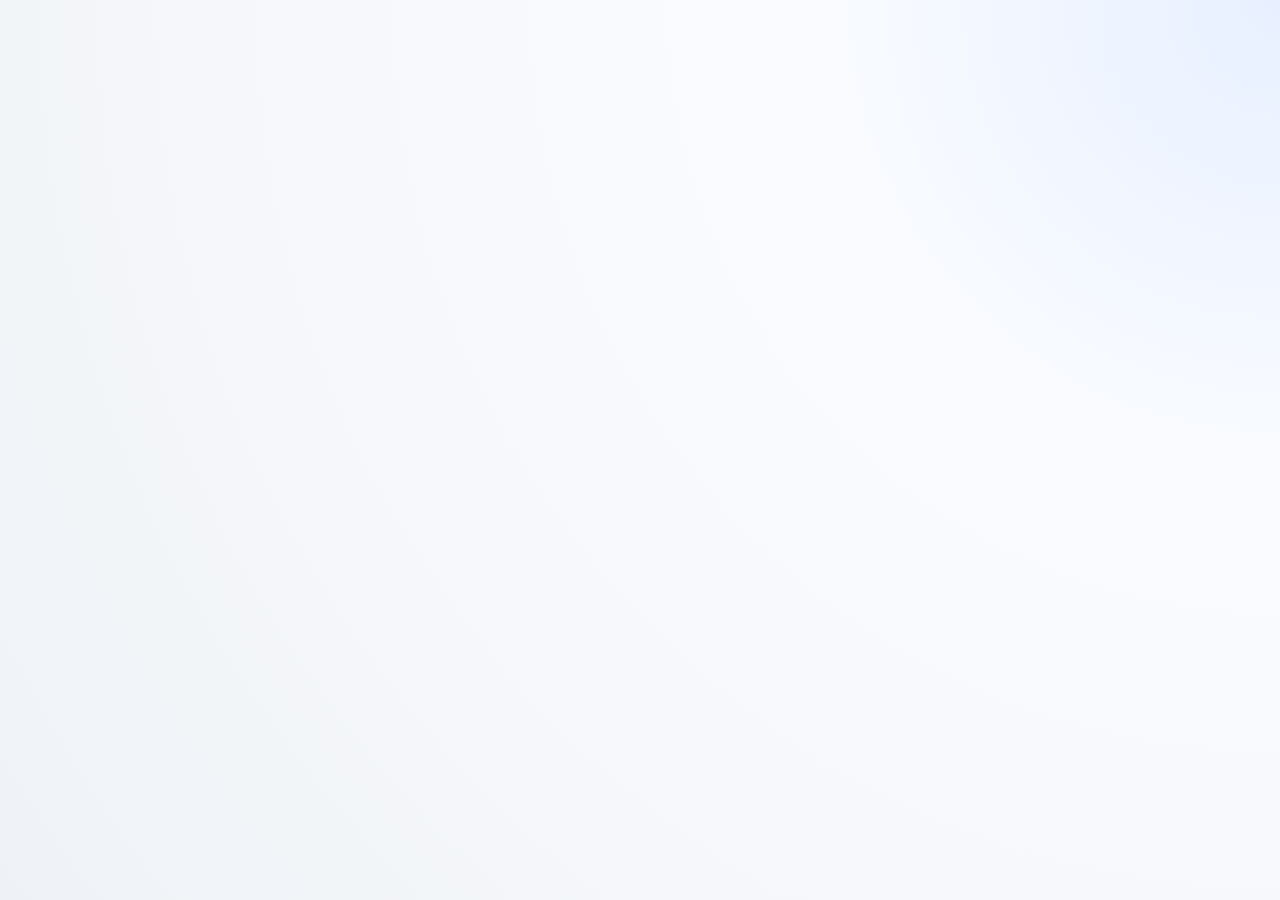
<file: ibm-quantum.event-activation.com/index.html>
<!DOCTYPE html><html lang="en" class="ibm_plex_sans_226a16b8-module__QZ1NCq__variable h-full antialiased"><head><meta charSet="utf-8"/><meta name="viewport" content="width=device-width, initial-scale=1"/><link rel="preload" href="_next/static/media/03fc1b4a8d284b5e-s.p.09.f.n_ccld80.woff2" as="font" type="font/woff2"/><link rel="preload" href="_next/static/media/37a1c0476297a605-s.p.0g.3shamjvs-l.woff2" as="font" type="font/woff2"/><link rel="preload" as="image" href="assets/intro/1/1.webp"/><link rel="preload" as="image" href="assets/intro/2/8.webp"/><link rel="preload" as="image" href="assets/intro/3/13.webp"/><link rel="preload" as="image" href="assets/intro/4/2.webp"/><link rel="preload" as="image" href="assets/intro/5/1.webp"/><link rel="stylesheet" href="_next/static/chunks/16kgvnosf3m.k.css" data-precedence="next"/><link rel="stylesheet" href="_next/static/chunks/0wv5oasuxgbfo.css" data-precedence="next"/><link rel="stylesheet" href="_next/static/chunks/0p_g6t8e8xo-l.css" data-precedence="next"/><link rel="preload" as="script" fetchPriority="low" href="_next/static/chunks/0jd5dmmhkmk8j.js"/><script src="_next/static/chunks/04aem330ymbdp.js" async=""></script><script src="_next/static/chunks/12.eg6ivi-u1j.js" async=""></script><script src="_next/static/chunks/0r7m44~cm1a3r.js" async=""></script><script src="_next/static/chunks/0pqt~8bl3ukh4.js" async=""></script><script src="_next/static/chunks/turbopack-0rd55b__10yuu.js" async=""></script><script src="_next/static/chunks/01xlw8hd842-c.js" async=""></script><script src="_next/static/chunks/0d3shmwh5_nmn.js" async=""></script><script src="_next/static/chunks/03m3-xd-h1jk~.js" async=""></script><script src="_next/static/chunks/0r.2_htp7u2wr.js" async=""></script><script src="_next/static/chunks/0-bl3vhfbx8uj.js" async=""></script><script src="_next/static/chunks/0r3wm1yxmbxy9.js" async=""></script><meta name="next-size-adjust" content=""/><title>IBM Quantum</title><meta name="description" content="Explore IBM Quantum case studies"/><link rel="icon" href="favicon%EF%B9%96favicon.0x3dzn~oxb6tn.ico" sizes="256x256" type="image/x-icon"/><script src="_next/static/chunks/03~yq9q893hmn.js" noModule=""></script><style>
:root{--bg:#f4f4f4;--panel:#ffffff;--text:#161616;--accent:#0f62fe}body{background:radial-gradient(circle at top right,#e8f0ff 0,#f9fbff 30%,#f5f7fa 70%,#eef2f6 100%);}
.h-screen.w-screen.overflow-auto{padding:clamp(12px,2vw,28px);box-sizing:border-box;}
.h-screen.w-screen.overflow-auto>.relative.origin-top-left{transform-origin:top center;transition:transform .25s ease;}
button.flex.h-full.w-full.cursor-pointer.flex-col{border-radius:24px;box-shadow:0 24px 60px rgba(9,30,66,.18);overflow:hidden;}
@media (max-width:1100px){dialog.absolute.inset-0{padding:24px!important}dialog h2{font-size:clamp(38px,9vw,82px)!important;line-height:1.05!important}dialog p{font-size:clamp(20px,4vw,34px)!important;line-height:1.3!important}}
</style></head><body class="flex min-h-full flex-col"><div hidden=""><!--$--><!--/$--></div><div class="h-screen w-screen overflow-auto"><div class="relative origin-top-left" style="width:2160px;height:3840px"><div class="isolate size-full"><!--&--><button class="flex h-full w-full cursor-pointer flex-col gap-[20px] bg-white p-[80px] opacity-0"><div class="flex h-[1360px] shrink-0 gap-[20px]"><div class="flex w-[942px] shrink-0 flex-col justify-between overflow-clip bg-[#21272a] p-[80px]"><h1 class="text-left font-[family-name:var(--font-ibm-plex-sans)] text-[112px] leading-[128px] font-light whitespace-pre-line text-white">Explore IBM Quantum case studies</h1><div class="flex items-center justify-end"><svg width="160" height="160" viewBox="0 0 32 32" fill="white" xmlns="http://www.w3.org/2000/svg"><path d="M18 6l-1.43 1.393L24.15 15H4v2h20.15l-7.58 7.573L18 26l10-10z"></path></svg></div></div><div class="flex min-w-0 flex-1 flex-col gap-[20px]"><div class="relative min-h-0 flex-1"><div class="relative h-full w-full overflow-hidden"><div class="absolute inset-0 transition-opacity duration-1000 opacity-0"><img alt="" loading="lazy" decoding="async" data-nimg="fill" class="transition-opacity duration-1000 object-cover opacity-0" style="position:absolute;height:100%;width:100%;left:0;top:0;right:0;bottom:0;color:transparent" src="assets/intro/1/11.webp"/></div><div class="absolute inset-0 transition-opacity duration-1000 opacity-100"><img alt="" decoding="async" data-nimg="fill" class="transition-opacity duration-1000 object-cover opacity-0" style="position:absolute;height:100%;width:100%;left:0;top:0;right:0;bottom:0;color:transparent" src="assets/intro/1/1.webp"/></div></div></div><div class="relative min-h-0 flex-1"><div class="relative h-full w-full overflow-hidden"><div class="absolute inset-0 transition-opacity duration-1000 opacity-0"><img alt="" loading="lazy" decoding="async" data-nimg="fill" class="transition-opacity duration-1000 object-cover opacity-0" style="position:absolute;height:100%;width:100%;left:0;top:0;right:0;bottom:0;color:transparent" src="assets/intro/2/7.webp"/></div><div class="absolute inset-0 transition-opacity duration-1000 opacity-100"><img alt="" decoding="async" data-nimg="fill" class="transition-opacity duration-1000 object-cover opacity-0" style="position:absolute;height:100%;width:100%;left:0;top:0;right:0;bottom:0;color:transparent" src="assets/intro/2/8.webp"/></div></div></div></div></div><div class="flex min-h-0 flex-1 gap-[20px]"><div class="relative h-full w-[942px] shrink-0"><div class="relative h-full w-full overflow-hidden"><div class="absolute inset-0 transition-opacity duration-1000 opacity-0"><img alt="" loading="lazy" decoding="async" data-nimg="fill" class="transition-opacity duration-1000 object-cover opacity-0" style="position:absolute;height:100%;width:100%;left:0;top:0;right:0;bottom:0;color:transparent" src="assets/intro/3/12.webp"/></div><div class="absolute inset-0 transition-opacity duration-1000 opacity-100"><img alt="" decoding="async" data-nimg="fill" class="transition-opacity duration-1000 object-cover opacity-0" style="position:absolute;height:100%;width:100%;left:0;top:0;right:0;bottom:0;color:transparent" src="assets/intro/3/13.webp"/></div></div></div><div class="flex w-[538px] shrink-0 flex-col gap-[20px]"><div class="min-h-0 flex-1 bg-[#e0e0e0]"></div><div class="min-h-0 flex-1 bg-[#697077]"></div></div><div class="relative min-w-0 flex-1"><div class="relative h-full w-full overflow-hidden"><div class="absolute inset-0 transition-opacity duration-1000 opacity-0"><img alt="" loading="lazy" decoding="async" data-nimg="fill" class="transition-opacity duration-1000 object-cover opacity-0" style="position:absolute;height:100%;width:100%;left:0;top:0;right:0;bottom:0;color:transparent" src="assets/intro/4/1.webp"/></div><div class="absolute inset-0 transition-opacity duration-1000 opacity-100"><img alt="" decoding="async" data-nimg="fill" class="transition-opacity duration-1000 object-cover opacity-0" style="position:absolute;height:100%;width:100%;left:0;top:0;right:0;bottom:0;color:transparent" src="assets/intro/4/2.webp"/></div></div></div></div><div class="flex h-[1360px] shrink-0 gap-[20px]"><div class="relative min-w-0 flex-1"><div class="relative h-full w-full overflow-hidden"><div class="absolute inset-0 transition-opacity duration-1000 opacity-0"><img alt="" loading="lazy" decoding="async" data-nimg="fill" class="transition-opacity duration-1000 object-cover opacity-0" style="position:absolute;height:100%;width:100%;left:0;top:0;right:0;bottom:0;color:transparent" src="assets/intro/5/13.webp"/></div><div class="absolute inset-0 transition-opacity duration-1000 opacity-100"><img alt="" decoding="async" data-nimg="fill" class="transition-opacity duration-1000 object-cover opacity-0" style="position:absolute;height:100%;width:100%;left:0;top:0;right:0;bottom:0;color:transparent" src="assets/intro/5/1.webp"/></div></div></div><div class="flex w-[480px] shrink-0 flex-col gap-[20px]"><div class="min-h-0 flex-1 bg-[#21272a]"></div><div class="min-h-0 flex-1 bg-[#e0e0e0]"></div></div></div></button><!--/&--><dialog open="" aria-labelledby="_R_9avb_" data-state="inactive" class="absolute inset-0 z-50 m-0 flex size-full flex-col border-none bg-white p-40 data-[state=inactive]:invisible"><div class="flex items-center justify-between"><span class="font-[family-name:var(--font-ibm-plex-sans)] text-[68px] leading-[68px] font-light text-[#161616]">IBM Quantum</span><button aria-label="Reset activation" class="cursor-pointer bg-transparent p-0" type="button"><img alt="IBM" loading="lazy" width="54" height="54" decoding="async" data-nimg="1" class="h-[54px] w-auto" style="color:transparent" src="assets/ibm-logo.svg"/></button></div><div class="mt-40 flex flex-1 flex-col font-[family-name:var(--font-ibm-plex-sans)] font-light text-[#161616]"><h2 id="_R_9avb_" class="text-[168px] leading-[200px]">Are you still there?</h2><div class="mt-20 flex flex-col gap-20"><p class="text-[62px] leading-[86px] tracking-[0.64px]">Your session will reset in <!-- -->10<!-- --> seconds.</p></div></div></dialog></div><div role="presentation" aria-hidden="true" class="cds--layer-one cds--modal ConfigModal-module-scss-module__jM0W_q__Modal"><div class="cds--modal-container" role="dialog" aria-modal="true"><button type="button" class="cds--visually-hidden">Focus sentinel</button><div class="cds--modal-container-body"><div class="cds--modal-header"><h2>Set up your activation</h2><div class="cds--modal-close-button"><span class="cds--popover-container cds--popover--caret cds--popover--high-contrast cds--popover--left cds--tooltip cds--icon-tooltip"><div class="cds--tooltip-trigger__wrapper"><button aria-label="Close" aria-labelledby="tooltip-_R_66mavb_" class="cds--modal-close cds--btn cds--btn--primary cds--btn--icon-only" type="button"><svg focusable="false" preserveAspectRatio="xMidYMid meet" fill="currentColor" aria-hidden="true" width="20" height="20" viewBox="0 0 32 32" class="cds--modal-close__icon" xmlns="http://www.w3.org/2000/svg"><path d="M17.4141 16 24 9.4141 22.5859 8 16 14.5859 9.4143 8 8 9.4141 14.5859 16 8 22.5859 9.4143 24 16 17.4141 22.5859 24 24 22.5859 17.4141 16z"></path></svg></button></div><span aria-hidden="true" id="tooltip-_R_66mavb_" role="tooltip" class="cds--popover"><span class="cds--popover-content cds--tooltip-content">Close</span><span class="cds--popover-caret"></span></span></span></div></div><div class="cds--layer-two cds--modal-content cds--modal-scroll-content--no-fade"><div><label class="cds--label cds--label--no-margin ConfigModal-module-scss-module__jM0W_q__label" dir="auto">What is the purpose of this activation?</label><div class="cds--form-item"><fieldset class="cds--radio-button-group cds--radio-button-group--vertical cds--radio-button-group--label-right"><div class="cds--radio-button-wrapper"><input type="radio" class="cds--radio-button" id="radio-button-_R_csqmavb_" name="activation-type" value="event"/><label for="radio-button-_R_csqmavb_" class="cds--radio-button__label"><span class="cds--radio-button__appearance"></span><span class="cds--radio-button__label-text" dir="auto">Event</span></label></div><div class="cds--radio-button-wrapper"><input type="radio" class="cds--radio-button" id="radio-button-_R_ksqmavb_" name="activation-type" value="innovation_studio"/><label for="radio-button-_R_ksqmavb_" class="cds--radio-button__label"><span class="cds--radio-button__appearance"></span><span class="cds--radio-button__label-text" dir="auto">Innovation studio</span></label></div><div class="cds--radio-button-wrapper"><input type="radio" class="cds--radio-button" id="radio-button-_R_ssqmavb_" name="activation-type" value="test"/><label for="radio-button-_R_ssqmavb_" class="cds--radio-button__label"><span class="cds--radio-button__appearance"></span><span class="cds--radio-button__label-text" dir="auto">Test and others</span></label></div></fieldset><div class="cds--radio-button__validation-msg"></div></div></div></div><div aria-busy="false" class="cds--modal-footer cds--btn-set"><button class="cds--btn cds--btn--primary" type="button">Continue</button></div></div><button type="button" class="cds--visually-hidden">Focus sentinel</button></div></div></div></div><!--$--><!--/$--><script src="_next/static/chunks/0jd5dmmhkmk8j.js" id="_R_" async=""></script><script>(self.__next_f=self.__next_f||[]).push([0])</script><script>self.__next_f.push([1,"1:\"$Sreact.fragment\"\n2:I[39756,[\"/_next/static/chunks/01xlw8hd842-c.js\",\"/_next/static/chunks/0d3shmwh5_nmn.js\"],\"default\"]\n3:I[37457,[\"/_next/static/chunks/01xlw8hd842-c.js\",\"/_next/static/chunks/0d3shmwh5_nmn.js\"],\"default\"]\n4:I[57339,[\"/_next/static/chunks/01xlw8hd842-c.js\",\"/_next/static/chunks/0d3shmwh5_nmn.js\",\"/_next/static/chunks/03m3-xd-h1jk~.js\",\"/_next/static/chunks/0r.2_htp7u2wr.js\",\"/_next/static/chunks/0-bl3vhfbx8uj.js\",\"/_next/static/chunks/0r3wm1yxmbxy9.js\"],\"App\"]\n5:I[97367,[\"/_next/static/chunks/01xlw8hd842-c.js\",\"/_next/static/chunks/0d3shmwh5_nmn.js\"],\"OutletBoundary\"]\n6:\"$Sreact.suspense\"\n8:I[97367,[\"/_next/static/chunks/01xlw8hd842-c.js\",\"/_next/static/chunks/0d3shmwh5_nmn.js\"],\"ViewportBoundary\"]\na:I[97367,[\"/_next/static/chunks/01xlw8hd842-c.js\",\"/_next/static/chunks/0d3shmwh5_nmn.js\"],\"MetadataBoundary\"]\nc:I[68027,[\"/_next/static/chunks/01xlw8hd842-c.js\",\"/_next/static/chunks/0d3shmwh5_nmn.js\"],\"default\",1]\n:HL[\"/_next/static/chunks/16kgvnosf3m.k.css\",\"style\"]\n:HL[\"/_next/static/chunks/0wv5oasuxgbfo.css\",\"style\"]\n:HL[\"/_next/static/media/03fc1b4a8d284b5e-s.p.09.f.n_ccld80.woff2\",\"font\",{\"crossOrigin\":\"\",\"type\":\"font/woff2\"}]\n:HL[\"/_next/static/media/37a1c0476297a605-s.p.0g.3shamjvs-l.woff2\",\"font\",{\"crossOrigin\":\"\",\"type\":\"font/woff2\"}]\n:HL[\"/_next/static/chunks/0p_g6t8e8xo-l.css\",\"style\"]\n"])</script><script>self.__next_f.push([1,"0:{\"P\":null,\"c\":[\"\",\"\"],\"q\":\"\",\"i\":false,\"f\":[[[\"\",{\"children\":[\"__PAGE__\",{}]},\"$undefined\",\"$undefined\",16],[[\"$\",\"$1\",\"c\",{\"children\":[[[\"$\",\"link\",\"0\",{\"rel\":\"stylesheet\",\"href\":\"/_next/static/chunks/16kgvnosf3m.k.css\",\"precedence\":\"next\",\"crossOrigin\":\"$undefined\",\"nonce\":\"$undefined\"}],[\"$\",\"link\",\"1\",{\"rel\":\"stylesheet\",\"href\":\"/_next/static/chunks/0wv5oasuxgbfo.css\",\"precedence\":\"next\",\"crossOrigin\":\"$undefined\",\"nonce\":\"$undefined\"}],[\"$\",\"script\",\"script-0\",{\"src\":\"/_next/static/chunks/01xlw8hd842-c.js\",\"async\":true,\"nonce\":\"$undefined\"}],[\"$\",\"script\",\"script-1\",{\"src\":\"/_next/static/chunks/0d3shmwh5_nmn.js\",\"async\":true,\"nonce\":\"$undefined\"}]],[\"$\",\"html\",null,{\"lang\":\"en\",\"className\":\"ibm_plex_sans_226a16b8-module__QZ1NCq__variable h-full antialiased\",\"children\":[\"$\",\"body\",null,{\"className\":\"flex min-h-full flex-col\",\"children\":[\"$\",\"$L2\",null,{\"parallelRouterKey\":\"children\",\"error\":\"$undefined\",\"errorStyles\":\"$undefined\",\"errorScripts\":\"$undefined\",\"template\":[\"$\",\"$L3\",null,{}],\"templateStyles\":\"$undefined\",\"templateScripts\":\"$undefined\",\"notFound\":[[[\"$\",\"title\",null,{\"children\":\"404: This page could not be found.\"}],[\"$\",\"div\",null,{\"style\":{\"fontFamily\":\"system-ui,\\\"Segoe UI\\\",Roboto,Helvetica,Arial,sans-serif,\\\"Apple Color Emoji\\\",\\\"Segoe UI Emoji\\\"\",\"height\":\"100vh\",\"textAlign\":\"center\",\"display\":\"flex\",\"flexDirection\":\"column\",\"alignItems\":\"center\",\"justifyContent\":\"center\"},\"children\":[\"$\",\"div\",null,{\"children\":[[\"$\",\"style\",null,{\"dangerouslySetInnerHTML\":{\"__html\":\"body{color:#000;background:#fff;margin:0}.next-error-h1{border-right:1px solid rgba(0,0,0,.3)}@media (prefers-color-scheme:dark){body{color:#fff;background:#000}.next-error-h1{border-right:1px solid rgba(255,255,255,.3)}}\"}}],[\"$\",\"h1\",null,{\"className\":\"next-error-h1\",\"style\":{\"display\":\"inline-block\",\"margin\":\"0 20px 0 0\",\"padding\":\"0 23px 0 0\",\"fontSize\":24,\"fontWeight\":500,\"verticalAlign\":\"top\",\"lineHeight\":\"49px\"},\"children\":404}],[\"$\",\"div\",null,{\"style\":{\"display\":\"inline-block\"},\"children\":[\"$\",\"h2\",null,{\"style\":{\"fontSize\":14,\"fontWeight\":400,\"lineHeight\":\"49px\",\"margin\":0},\"children\":\"This page could not be found.\"}]}]]}]}]],[]],\"forbidden\":\"$undefined\",\"unauthorized\":\"$undefined\"}]}]}]]}],{\"children\":[[\"$\",\"$1\",\"c\",{\"children\":[[\"$\",\"$L4\",null,{\"isProduction\":true}],[[\"$\",\"link\",\"0\",{\"rel\":\"stylesheet\",\"href\":\"/_next/static/chunks/0p_g6t8e8xo-l.css\",\"precedence\":\"next\",\"crossOrigin\":\"$undefined\",\"nonce\":\"$undefined\"}],[\"$\",\"script\",\"script-0\",{\"src\":\"/_next/static/chunks/03m3-xd-h1jk~.js\",\"async\":true,\"nonce\":\"$undefined\"}],[\"$\",\"script\",\"script-1\",{\"src\":\"/_next/static/chunks/0r.2_htp7u2wr.js\",\"async\":true,\"nonce\":\"$undefined\"}],[\"$\",\"script\",\"script-2\",{\"src\":\"/_next/static/chunks/0-bl3vhfbx8uj.js\",\"async\":true,\"nonce\":\"$undefined\"}],[\"$\",\"script\",\"script-3\",{\"src\":\"/_next/static/chunks/0r3wm1yxmbxy9.js\",\"async\":true,\"nonce\":\"$undefined\"}]],[\"$\",\"$L5\",null,{\"children\":[\"$\",\"$6\",null,{\"name\":\"Next.MetadataOutlet\",\"children\":\"$@7\"}]}]]}],{},null,false,null]},null,false,null],[\"$\",\"$1\",\"h\",{\"children\":[null,[\"$\",\"$L8\",null,{\"children\":\"$L9\"}],[\"$\",\"div\",null,{\"hidden\":true,\"children\":[\"$\",\"$La\",null,{\"children\":[\"$\",\"$6\",null,{\"name\":\"Next.Metadata\",\"children\":\"$Lb\"}]}]}],[\"$\",\"meta\",null,{\"name\":\"next-size-adjust\",\"content\":\"\"}]]}],false]],\"m\":\"$undefined\",\"G\":[\"$c\",[[\"$\",\"link\",\"0\",{\"rel\":\"stylesheet\",\"href\":\"/_next/static/chunks/16kgvnosf3m.k.css\",\"precedence\":\"next\",\"crossOrigin\":\"$undefined\",\"nonce\":\"$undefined\"}],[\"$\",\"link\",\"1\",{\"rel\":\"stylesheet\",\"href\":\"/_next/static/chunks/0wv5oasuxgbfo.css\",\"precedence\":\"next\",\"crossOrigin\":\"$undefined\",\"nonce\":\"$undefined\"}]]],\"S\":true,\"h\":null,\"s\":\"$undefined\",\"l\":\"$undefined\",\"p\":\"$undefined\",\"d\":\"$undefined\",\"b\":\"hi95uVvYdHRAB_sHFpPJb\"}\n"])</script><script>self.__next_f.push([1,"9:[[\"$\",\"meta\",\"0\",{\"charSet\":\"utf-8\"}],[\"$\",\"meta\",\"1\",{\"name\":\"viewport\",\"content\":\"width=device-width, initial-scale=1\"}]]\n"])</script><script>self.__next_f.push([1,"d:I[27201,[\"/_next/static/chunks/01xlw8hd842-c.js\",\"/_next/static/chunks/0d3shmwh5_nmn.js\"],\"IconMark\"]\n7:null\nb:[[\"$\",\"title\",\"0\",{\"children\":\"IBM Quantum\"}],[\"$\",\"meta\",\"1\",{\"name\":\"description\",\"content\":\"Explore IBM Quantum case studies\"}],[\"$\",\"link\",\"2\",{\"rel\":\"icon\",\"href\":\"/favicon.ico?favicon.0x3dzn~oxb6tn.ico\",\"sizes\":\"256x256\",\"type\":\"image/x-icon\"}],[\"$\",\"$Ld\",\"3\",{}]]\n"])</script><script>
(function(){
  const viewport=document.querySelector('.h-screen.w-screen.overflow-auto');
  const stage=viewport&&viewport.querySelector('.relative.origin-top-left');
  if(!viewport||!stage) return;
  const BASE_W=2160, BASE_H=3840;
  function fit(){
    const vw=viewport.clientWidth; const vh=window.innerHeight - parseFloat(getComputedStyle(viewport).paddingTop)*2;
    const scale=Math.min(vw/BASE_W,vh/BASE_H);
    const safe=Math.max(scale,0.2);
    stage.style.transform='scale('+safe+')';
    stage.style.width=BASE_W+'px';
    stage.style.height=BASE_H+'px';
    viewport.style.display='flex';
    viewport.style.justifyContent='center';
    viewport.style.alignItems='flex-start';
    viewport.style.overflow='auto';
    viewport.style.minHeight='100vh';
    stage.style.marginBottom=Math.max(40,BASE_H*safe*0.02)+'px';
    viewport.scrollTop=0;
  }
  fit();
  window.addEventListener('resize',fit,{passive:true});
})();
</script></body></html>
</file>
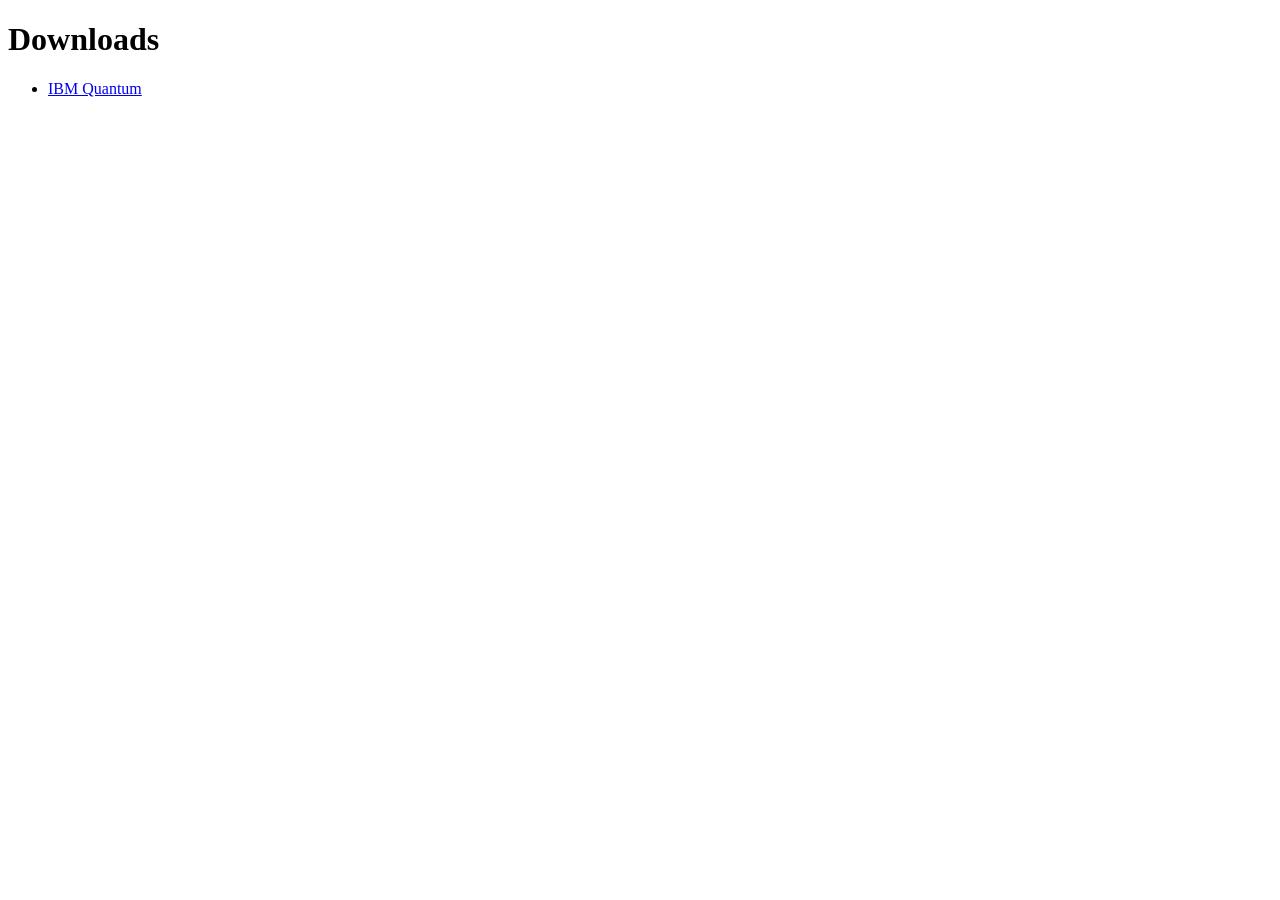
<file: ibm-quantum.event-activation.com/_downloads.html>
<!DOCTYPE html>
<html>
	<head>
		<meta charset="UTF-8">
        <title> Downloads </title>
    </head>
    <body>
        <h1> Downloads </h1>
        <ul>
            <li><a id="https://ibm-quantum.event-activation.com/" href="index.html"> IBM Quantum </a></li>
        </ul>
    </body>
</html>
</file>
<file: ibm-quantum.event-activation.com/_next/static/chunks/16kgvnosf3m.k.css>
@font-face{font-family:IBM Plex Sans;font-style:italic;font-weight:300;font-stretch:100%;font-display:swap;src:url(../media/952f0fd261157ce3-s.0g--sok9b3mk_.woff2)format("woff2");unicode-range:U+460-52F,U+1C80-1C8A,U+20B4,U+2DE0-2DFF,U+A640-A69F,U+FE2E-FE2F}@font-face{font-family:IBM Plex Sans;font-style:italic;font-weight:300;font-stretch:100%;font-display:swap;src:url(../media/69169fb36b2bd6d2-s.10j65ab2wfnli.woff2)format("woff2");unicode-range:U+301,U+400-45F,U+490-491,U+4B0-4B1,U+2116}@font-face{font-family:IBM Plex Sans;font-style:italic;font-weight:300;font-stretch:100%;font-display:swap;src:url(../media/fce1204c21d111e2-s.0ijvxfb~.93oa.woff2)format("woff2");unicode-range:U+370-377,U+37A-37F,U+384-38A,U+38C,U+38E-3A1,U+3A3-3FF}@font-face{font-family:IBM Plex Sans;font-style:italic;font-weight:300;font-stretch:100%;font-display:swap;src:url(../media/7a0633ae85d274ff-s.0x2l002~jcayr.woff2)format("woff2");unicode-range:U+102-103,U+110-111,U+128-129,U+168-169,U+1A0-1A1,U+1AF-1B0,U+300-301,U+303-304,U+308-309,U+323,U+329,U+1EA0-1EF9,U+20AB}@font-face{font-family:IBM Plex Sans;font-style:italic;font-weight:300;font-stretch:100%;font-display:swap;src:url(../media/d9e1577adfc6a783-s.0smp5y7is-k0~.woff2)format("woff2");unicode-range:U+100-2BA,U+2BD-2C5,U+2C7-2CC,U+2CE-2D7,U+2DD-2FF,U+304,U+308,U+329,U+1D00-1DBF,U+1E00-1E9F,U+1EF2-1EFF,U+2020,U+20A0-20AB,U+20AD-20C0,U+2113,U+2C60-2C7F,U+A720-A7FF}@font-face{font-family:IBM Plex Sans;font-style:italic;font-weight:300;font-stretch:100%;font-display:swap;src:url(../media/37a1c0476297a605-s.p.0g.3shamjvs-l.woff2)format("woff2");unicode-range:U+??,U+131,U+152-153,U+2BB-2BC,U+2C6,U+2DA,U+2DC,U+304,U+308,U+329,U+2000-206F,U+20AC,U+2122,U+2191,U+2193,U+2212,U+2215,U+FEFF,U+FFFD}@font-face{font-family:IBM Plex Sans;font-style:italic;font-weight:400;font-stretch:100%;font-display:swap;src:url(../media/952f0fd261157ce3-s.0g--sok9b3mk_.woff2)format("woff2");unicode-range:U+460-52F,U+1C80-1C8A,U+20B4,U+2DE0-2DFF,U+A640-A69F,U+FE2E-FE2F}@font-face{font-family:IBM Plex Sans;font-style:italic;font-weight:400;font-stretch:100%;font-display:swap;src:url(../media/69169fb36b2bd6d2-s.10j65ab2wfnli.woff2)format("woff2");unicode-range:U+301,U+400-45F,U+490-491,U+4B0-4B1,U+2116}@font-face{font-family:IBM Plex Sans;font-style:italic;font-weight:400;font-stretch:100%;font-display:swap;src:url(../media/fce1204c21d111e2-s.0ijvxfb~.93oa.woff2)format("woff2");unicode-range:U+370-377,U+37A-37F,U+384-38A,U+38C,U+38E-3A1,U+3A3-3FF}@font-face{font-family:IBM Plex Sans;font-style:italic;font-weight:400;font-stretch:100%;font-display:swap;src:url(../media/7a0633ae85d274ff-s.0x2l002~jcayr.woff2)format("woff2");unicode-range:U+102-103,U+110-111,U+128-129,U+168-169,U+1A0-1A1,U+1AF-1B0,U+300-301,U+303-304,U+308-309,U+323,U+329,U+1EA0-1EF9,U+20AB}@font-face{font-family:IBM Plex Sans;font-style:italic;font-weight:400;font-stretch:100%;font-display:swap;src:url(../media/d9e1577adfc6a783-s.0smp5y7is-k0~.woff2)format("woff2");unicode-range:U+100-2BA,U+2BD-2C5,U+2C7-2CC,U+2CE-2D7,U+2DD-2FF,U+304,U+308,U+329,U+1D00-1DBF,U+1E00-1E9F,U+1EF2-1EFF,U+2020,U+20A0-20AB,U+20AD-20C0,U+2113,U+2C60-2C7F,U+A720-A7FF}@font-face{font-family:IBM Plex Sans;font-style:italic;font-weight:400;font-stretch:100%;font-display:swap;src:url(../media/37a1c0476297a605-s.p.0g.3shamjvs-l.woff2)format("woff2");unicode-range:U+??,U+131,U+152-153,U+2BB-2BC,U+2C6,U+2DA,U+2DC,U+304,U+308,U+329,U+2000-206F,U+20AC,U+2122,U+2191,U+2193,U+2212,U+2215,U+FEFF,U+FFFD}@font-face{font-family:IBM Plex Sans;font-style:italic;font-weight:500;font-stretch:100%;font-display:swap;src:url(../media/952f0fd261157ce3-s.0g--sok9b3mk_.woff2)format("woff2");unicode-range:U+460-52F,U+1C80-1C8A,U+20B4,U+2DE0-2DFF,U+A640-A69F,U+FE2E-FE2F}@font-face{font-family:IBM Plex Sans;font-style:italic;font-weight:500;font-stretch:100%;font-display:swap;src:url(../media/69169fb36b2bd6d2-s.10j65ab2wfnli.woff2)format("woff2");unicode-range:U+301,U+400-45F,U+490-491,U+4B0-4B1,U+2116}@font-face{font-family:IBM Plex Sans;font-style:italic;font-weight:500;font-stretch:100%;font-display:swap;src:url(../media/fce1204c21d111e2-s.0ijvxfb~.93oa.woff2)format("woff2");unicode-range:U+370-377,U+37A-37F,U+384-38A,U+38C,U+38E-3A1,U+3A3-3FF}@font-face{font-family:IBM Plex Sans;font-style:italic;font-weight:500;font-stretch:100%;font-display:swap;src:url(../media/7a0633ae85d274ff-s.0x2l002~jcayr.woff2)format("woff2");unicode-range:U+102-103,U+110-111,U+128-129,U+168-169,U+1A0-1A1,U+1AF-1B0,U+300-301,U+303-304,U+308-309,U+323,U+329,U+1EA0-1EF9,U+20AB}@font-face{font-family:IBM Plex Sans;font-style:italic;font-weight:500;font-stretch:100%;font-display:swap;src:url(../media/d9e1577adfc6a783-s.0smp5y7is-k0~.woff2)format("woff2");unicode-range:U+100-2BA,U+2BD-2C5,U+2C7-2CC,U+2CE-2D7,U+2DD-2FF,U+304,U+308,U+329,U+1D00-1DBF,U+1E00-1E9F,U+1EF2-1EFF,U+2020,U+20A0-20AB,U+20AD-20C0,U+2113,U+2C60-2C7F,U+A720-A7FF}@font-face{font-family:IBM Plex Sans;font-style:italic;font-weight:500;font-stretch:100%;font-display:swap;src:url(../media/37a1c0476297a605-s.p.0g.3shamjvs-l.woff2)format("woff2");unicode-range:U+??,U+131,U+152-153,U+2BB-2BC,U+2C6,U+2DA,U+2DC,U+304,U+308,U+329,U+2000-206F,U+20AC,U+2122,U+2191,U+2193,U+2212,U+2215,U+FEFF,U+FFFD}@font-face{font-family:IBM Plex Sans;font-style:italic;font-weight:600;font-stretch:100%;font-display:swap;src:url(../media/952f0fd261157ce3-s.0g--sok9b3mk_.woff2)format("woff2");unicode-range:U+460-52F,U+1C80-1C8A,U+20B4,U+2DE0-2DFF,U+A640-A69F,U+FE2E-FE2F}@font-face{font-family:IBM Plex Sans;font-style:italic;font-weight:600;font-stretch:100%;font-display:swap;src:url(../media/69169fb36b2bd6d2-s.10j65ab2wfnli.woff2)format("woff2");unicode-range:U+301,U+400-45F,U+490-491,U+4B0-4B1,U+2116}@font-face{font-family:IBM Plex Sans;font-style:italic;font-weight:600;font-stretch:100%;font-display:swap;src:url(../media/fce1204c21d111e2-s.0ijvxfb~.93oa.woff2)format("woff2");unicode-range:U+370-377,U+37A-37F,U+384-38A,U+38C,U+38E-3A1,U+3A3-3FF}@font-face{font-family:IBM Plex Sans;font-style:italic;font-weight:600;font-stretch:100%;font-display:swap;src:url(../media/7a0633ae85d274ff-s.0x2l002~jcayr.woff2)format("woff2");unicode-range:U+102-103,U+110-111,U+128-129,U+168-169,U+1A0-1A1,U+1AF-1B0,U+300-301,U+303-304,U+308-309,U+323,U+329,U+1EA0-1EF9,U+20AB}@font-face{font-family:IBM Plex Sans;font-style:italic;font-weight:600;font-stretch:100%;font-display:swap;src:url(../media/d9e1577adfc6a783-s.0smp5y7is-k0~.woff2)format("woff2");unicode-range:U+100-2BA,U+2BD-2C5,U+2C7-2CC,U+2CE-2D7,U+2DD-2FF,U+304,U+308,U+329,U+1D00-1DBF,U+1E00-1E9F,U+1EF2-1EFF,U+2020,U+20A0-20AB,U+20AD-20C0,U+2113,U+2C60-2C7F,U+A720-A7FF}@font-face{font-family:IBM Plex Sans;font-style:italic;font-weight:600;font-stretch:100%;font-display:swap;src:url(../media/37a1c0476297a605-s.p.0g.3shamjvs-l.woff2)format("woff2");unicode-range:U+??,U+131,U+152-153,U+2BB-2BC,U+2C6,U+2DA,U+2DC,U+304,U+308,U+329,U+2000-206F,U+20AC,U+2122,U+2191,U+2193,U+2212,U+2215,U+FEFF,U+FFFD}@font-face{font-family:IBM Plex Sans;font-style:normal;font-weight:300;font-stretch:100%;font-display:swap;src:url(../media/7fea77d1d19108bf-s.0xyeb7czu1stb.woff2)format("woff2");unicode-range:U+460-52F,U+1C80-1C8A,U+20B4,U+2DE0-2DFF,U+A640-A69F,U+FE2E-FE2F}@font-face{font-family:IBM Plex Sans;font-style:normal;font-weight:300;font-stretch:100%;font-display:swap;src:url(../media/1bcd0e671759a44c-s.0vnh8.d8wxa2x.woff2)format("woff2");unicode-range:U+301,U+400-45F,U+490-491,U+4B0-4B1,U+2116}@font-face{font-family:IBM Plex Sans;font-style:normal;font-weight:300;font-stretch:100%;font-display:swap;src:url(../media/e15f58668ad64cb8-s.0~.8lt~vdqmc3.woff2)format("woff2");unicode-range:U+370-377,U+37A-37F,U+384-38A,U+38C,U+38E-3A1,U+3A3-3FF}@font-face{font-family:IBM Plex Sans;font-style:normal;font-weight:300;font-stretch:100%;font-display:swap;src:url(../media/90c51ce8fb754fe8-s.00z~hoalba5dm.woff2)format("woff2");unicode-range:U+102-103,U+110-111,U+128-129,U+168-169,U+1A0-1A1,U+1AF-1B0,U+300-301,U+303-304,U+308-309,U+323,U+329,U+1EA0-1EF9,U+20AB}@font-face{font-family:IBM Plex Sans;font-style:normal;font-weight:300;font-stretch:100%;font-display:swap;src:url(../media/57215795b8570f5c-s.0vwgtotjdgnhr.woff2)format("woff2");unicode-range:U+100-2BA,U+2BD-2C5,U+2C7-2CC,U+2CE-2D7,U+2DD-2FF,U+304,U+308,U+329,U+1D00-1DBF,U+1E00-1E9F,U+1EF2-1EFF,U+2020,U+20A0-20AB,U+20AD-20C0,U+2113,U+2C60-2C7F,U+A720-A7FF}@font-face{font-family:IBM Plex Sans;font-style:normal;font-weight:300;font-stretch:100%;font-display:swap;src:url(../media/03fc1b4a8d284b5e-s.p.09.f.n_ccld80.woff2)format("woff2");unicode-range:U+??,U+131,U+152-153,U+2BB-2BC,U+2C6,U+2DA,U+2DC,U+304,U+308,U+329,U+2000-206F,U+20AC,U+2122,U+2191,U+2193,U+2212,U+2215,U+FEFF,U+FFFD}@font-face{font-family:IBM Plex Sans;font-style:normal;font-weight:400;font-stretch:100%;font-display:swap;src:url(../media/7fea77d1d19108bf-s.0xyeb7czu1stb.woff2)format("woff2");unicode-range:U+460-52F,U+1C80-1C8A,U+20B4,U+2DE0-2DFF,U+A640-A69F,U+FE2E-FE2F}@font-face{font-family:IBM Plex Sans;font-style:normal;font-weight:400;font-stretch:100%;font-display:swap;src:url(../media/1bcd0e671759a44c-s.0vnh8.d8wxa2x.woff2)format("woff2");unicode-range:U+301,U+400-45F,U+490-491,U+4B0-4B1,U+2116}@font-face{font-family:IBM Plex Sans;font-style:normal;font-weight:400;font-stretch:100%;font-display:swap;src:url(../media/e15f58668ad64cb8-s.0~.8lt~vdqmc3.woff2)format("woff2");unicode-range:U+370-377,U+37A-37F,U+384-38A,U+38C,U+38E-3A1,U+3A3-3FF}@font-face{font-family:IBM Plex Sans;font-style:normal;font-weight:400;font-stretch:100%;font-display:swap;src:url(../media/90c51ce8fb754fe8-s.00z~hoalba5dm.woff2)format("woff2");unicode-range:U+102-103,U+110-111,U+128-129,U+168-169,U+1A0-1A1,U+1AF-1B0,U+300-301,U+303-304,U+308-309,U+323,U+329,U+1EA0-1EF9,U+20AB}@font-face{font-family:IBM Plex Sans;font-style:normal;font-weight:400;font-stretch:100%;font-display:swap;src:url(../media/57215795b8570f5c-s.0vwgtotjdgnhr.woff2)format("woff2");unicode-range:U+100-2BA,U+2BD-2C5,U+2C7-2CC,U+2CE-2D7,U+2DD-2FF,U+304,U+308,U+329,U+1D00-1DBF,U+1E00-1E9F,U+1EF2-1EFF,U+2020,U+20A0-20AB,U+20AD-20C0,U+2113,U+2C60-2C7F,U+A720-A7FF}@font-face{font-family:IBM Plex Sans;font-style:normal;font-weight:400;font-stretch:100%;font-display:swap;src:url(../media/03fc1b4a8d284b5e-s.p.09.f.n_ccld80.woff2)format("woff2");unicode-range:U+??,U+131,U+152-153,U+2BB-2BC,U+2C6,U+2DA,U+2DC,U+304,U+308,U+329,U+2000-206F,U+20AC,U+2122,U+2191,U+2193,U+2212,U+2215,U+FEFF,U+FFFD}@font-face{font-family:IBM Plex Sans;font-style:normal;font-weight:500;font-stretch:100%;font-display:swap;src:url(../media/7fea77d1d19108bf-s.0xyeb7czu1stb.woff2)format("woff2");unicode-range:U+460-52F,U+1C80-1C8A,U+20B4,U+2DE0-2DFF,U+A640-A69F,U+FE2E-FE2F}@font-face{font-family:IBM Plex Sans;font-style:normal;font-weight:500;font-stretch:100%;font-display:swap;src:url(../media/1bcd0e671759a44c-s.0vnh8.d8wxa2x.woff2)format("woff2");unicode-range:U+301,U+400-45F,U+490-491,U+4B0-4B1,U+2116}@font-face{font-family:IBM Plex Sans;font-style:normal;font-weight:500;font-stretch:100%;font-display:swap;src:url(../media/e15f58668ad64cb8-s.0~.8lt~vdqmc3.woff2)format("woff2");unicode-range:U+370-377,U+37A-37F,U+384-38A,U+38C,U+38E-3A1,U+3A3-3FF}@font-face{font-family:IBM Plex Sans;font-style:normal;font-weight:500;font-stretch:100%;font-display:swap;src:url(../media/90c51ce8fb754fe8-s.00z~hoalba5dm.woff2)format("woff2");unicode-range:U+102-103,U+110-111,U+128-129,U+168-169,U+1A0-1A1,U+1AF-1B0,U+300-301,U+303-304,U+308-309,U+323,U+329,U+1EA0-1EF9,U+20AB}@font-face{font-family:IBM Plex Sans;font-style:normal;font-weight:500;font-stretch:100%;font-display:swap;src:url(../media/57215795b8570f5c-s.0vwgtotjdgnhr.woff2)format("woff2");unicode-range:U+100-2BA,U+2BD-2C5,U+2C7-2CC,U+2CE-2D7,U+2DD-2FF,U+304,U+308,U+329,U+1D00-1DBF,U+1E00-1E9F,U+1EF2-1EFF,U+2020,U+20A0-20AB,U+20AD-20C0,U+2113,U+2C60-2C7F,U+A720-A7FF}@font-face{font-family:IBM Plex Sans;font-style:normal;font-weight:500;font-stretch:100%;font-display:swap;src:url(../media/03fc1b4a8d284b5e-s.p.09.f.n_ccld80.woff2)format("woff2");unicode-range:U+??,U+131,U+152-153,U+2BB-2BC,U+2C6,U+2DA,U+2DC,U+304,U+308,U+329,U+2000-206F,U+20AC,U+2122,U+2191,U+2193,U+2212,U+2215,U+FEFF,U+FFFD}@font-face{font-family:IBM Plex Sans;font-style:normal;font-weight:600;font-stretch:100%;font-display:swap;src:url(../media/7fea77d1d19108bf-s.0xyeb7czu1stb.woff2)format("woff2");unicode-range:U+460-52F,U+1C80-1C8A,U+20B4,U+2DE0-2DFF,U+A640-A69F,U+FE2E-FE2F}@font-face{font-family:IBM Plex Sans;font-style:normal;font-weight:600;font-stretch:100%;font-display:swap;src:url(../media/1bcd0e671759a44c-s.0vnh8.d8wxa2x.woff2)format("woff2");unicode-range:U+301,U+400-45F,U+490-491,U+4B0-4B1,U+2116}@font-face{font-family:IBM Plex Sans;font-style:normal;font-weight:600;font-stretch:100%;font-display:swap;src:url(../media/e15f58668ad64cb8-s.0~.8lt~vdqmc3.woff2)format("woff2");unicode-range:U+370-377,U+37A-37F,U+384-38A,U+38C,U+38E-3A1,U+3A3-3FF}@font-face{font-family:IBM Plex Sans;font-style:normal;font-weight:600;font-stretch:100%;font-display:swap;src:url(../media/90c51ce8fb754fe8-s.00z~hoalba5dm.woff2)format("woff2");unicode-range:U+102-103,U+110-111,U+128-129,U+168-169,U+1A0-1A1,U+1AF-1B0,U+300-301,U+303-304,U+308-309,U+323,U+329,U+1EA0-1EF9,U+20AB}@font-face{font-family:IBM Plex Sans;font-style:normal;font-weight:600;font-stretch:100%;font-display:swap;src:url(../media/57215795b8570f5c-s.0vwgtotjdgnhr.woff2)format("woff2");unicode-range:U+100-2BA,U+2BD-2C5,U+2C7-2CC,U+2CE-2D7,U+2DD-2FF,U+304,U+308,U+329,U+1D00-1DBF,U+1E00-1E9F,U+1EF2-1EFF,U+2020,U+20A0-20AB,U+20AD-20C0,U+2113,U+2C60-2C7F,U+A720-A7FF}@font-face{font-family:IBM Plex Sans;font-style:normal;font-weight:600;font-stretch:100%;font-display:swap;src:url(../media/03fc1b4a8d284b5e-s.p.09.f.n_ccld80.woff2)format("woff2");unicode-range:U+??,U+131,U+152-153,U+2BB-2BC,U+2C6,U+2DA,U+2DC,U+304,U+308,U+329,U+2000-206F,U+20AC,U+2122,U+2191,U+2193,U+2212,U+2215,U+FEFF,U+FFFD}@font-face{font-family:IBM Plex Sans Fallback;src:local(Arial);ascent-override:101.32%;descent-override:27.18%;line-gap-override:0.0%;size-adjust:101.17%}.ibm_plex_sans_226a16b8-module__QZ1NCq__className{font-family:IBM Plex Sans,IBM Plex Sans Fallback}.ibm_plex_sans_226a16b8-module__QZ1NCq__variable{--font-ibm-plex-sans:"IBM Plex Sans", "IBM Plex Sans Fallback"}
</file>
